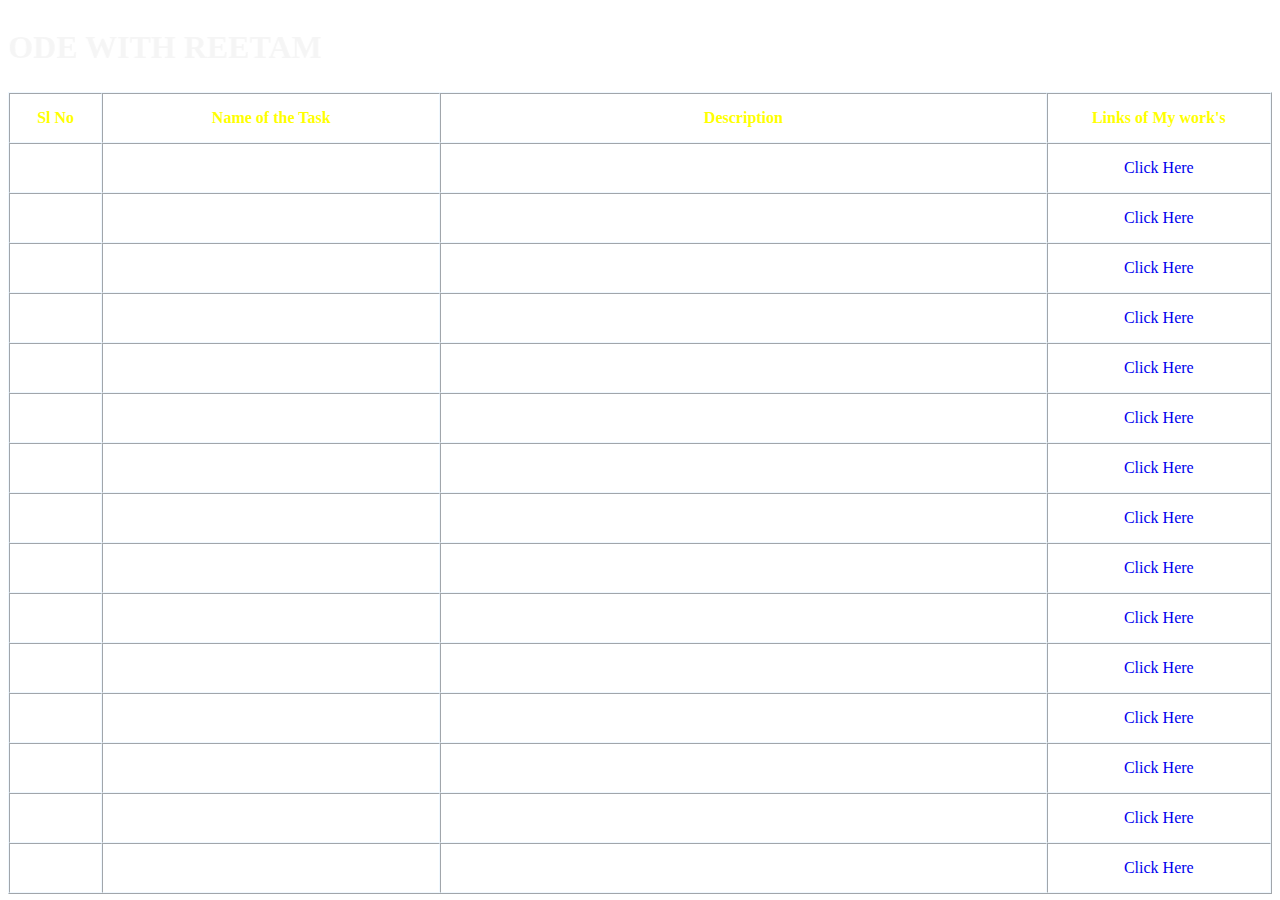
<file: index.html>
<!DOCTYPE html>
<html lang="en">
<head>
    <meta charset="UTF-8">
    <meta name="viewport" content="width=device-width, initial-scale=1.0">
    <title>REETAM OFFICAL SITE</title>
    <link rel="stylesheet" href="style.css">

    <style>
        a:hover {
            color:aquamarine;
            text-decoration:none;
        }

    </style>
</head>
<body>
    <marquee direction="right" scrollamount="40">
    <h1 class="hr">CODE WITH REETAM</h1></marquee>
    <table border="1" cellpadding="10" cellspacing="0">
        <head>
            <tr>
            <div class="header">
                <th>Sl No</th>
                <th>Name of the Task</th>
                <th>Description</th>
                <th>Links of My work's</th>
            </div>
        </tr>
        </head>
        <body>
            <tr>
                <td class="sl">1</td>
                <td>ABOUT ME</td>
                <td>MY BIO</td>
                <td><a href="Bio.html" style="text-decoration:none">Click Here</a></td>
            </tr>
            <tr>
                <td class="sl">2</td>
                <td>FIRST WEBPAGE</td>
                <td>COPYING FIRST WEBPAGE</td>
                <td><a href="Task1.html" style="text-decoration:none" color="red">Click Here</a></td>
            </tr>
            <tr>
                <td class="sl">3</td>
                <td>HTML FORMS</td>
                <td>HOW TO CREATE AND USE FORMS IN HTML</td>
                <td><a href="Task2.html" style="text-decoration:none">Click Here</a></td>
            </tr>
            <tr>
                <td class="sl">4</td>
                <td>HTML TABLE</td>
                <td>CREATING TABLES TO ORGANIZE DATA IN HTML</td>
                <td><a href="Task3.html" style="text-decoration:none">Click Here</a></td>
            </tr>
            <td class="sl">5</td>
                <td>CLONING WEBSITE</td>
                <td>CLONING pbanks.net</td>
                <td><a href="Home.html" style="text-decoration:none">Click Here</a></td>
            </tr>
            <tr>
                <td class="sl">6</td>
                <td>FLEX BOX</td>
                <td>FLEX BOX WORK</td>
                <td><a href="flex.html" style="text-decoration:none">Click Here</a></td>
                </tr>
                <tr>
                    <td class="sl">7</td>
                <td>CONTENT FLEX BOX</td>
                <td>CONTENT</td>
                <td><a href="content.html" style="text-decoration:none">Click Here</a></td>
                </tr>
                <tr>
                    <td class="sl">8</td>
                <td>FONTS</td>
                <td>USING GOOGLE FONTS</td>
                <td><a href="fonts.html" style="text-decoration:none">Click Here</a></td>
                </tr>
                <tr>
                    <td class="sl">9</td>
                <td>CLONING WEBSITE</td>
                <td>CLONING A REAL WEBSITE</td>
                <td><a href="nelson.html" style="text-decoration:none">Click Here</a></td>
                </tr>
                <tr>
                    <td class="sl">10</td>
                <td>CARD</td>
                <td>MAKING CARD USING CSS & HTML</td>
                <td><a href="card.html" style="text-decoration:none">Click Here</a></td>
                </tr>
        <tr>
                    <td class="sl">11</td>
                <td>CLONING WEBSITE</td>
                <td>CLONING A REAL WEBSITE</td>
                <td><a href="ivan.html" style="text-decoration:none">Click Here</a></td>
                </tr>
        <tr>
                    <td class="sl">12</td>
                <td>GRID WORK</td>
                <td>USE OF GRID CSS</td>
                <td><a href="grid.html" style="text-decoration:none">Click Here</a></td>
                </tr>
             <tr>
                    <td class="sl">13</td>
                <td>JAVA QUERY</td>
                <td>USE OF JAVA QUERY TO CHANGE H1 COLOR</td>
                <td><a href="query.html" style="text-decoration:none">Click Here</a></td>
                </tr>
            <tr>
                    <td class="sl">14</td>
                <td>JAVA QUERY</td>
                <td>USE OF JAVA QUERY TO CHANGE IMAGE</td>
                <td><a href="query-url.html" style="text-decoration:none">Click Here</a></td>
                </tr>
             <tr>
                    <td class="sl">15</td>
                <td>VILLAGE TOURISM WEBSITE</td>
                <td>Created a website for village tourism using only HTML and CSS</td>
                <td><a href="tourism.html" style="text-decoration:none">Click Here</a></td>
                </tr>
        </body>   
    </table>
</body>
</html>
</file>
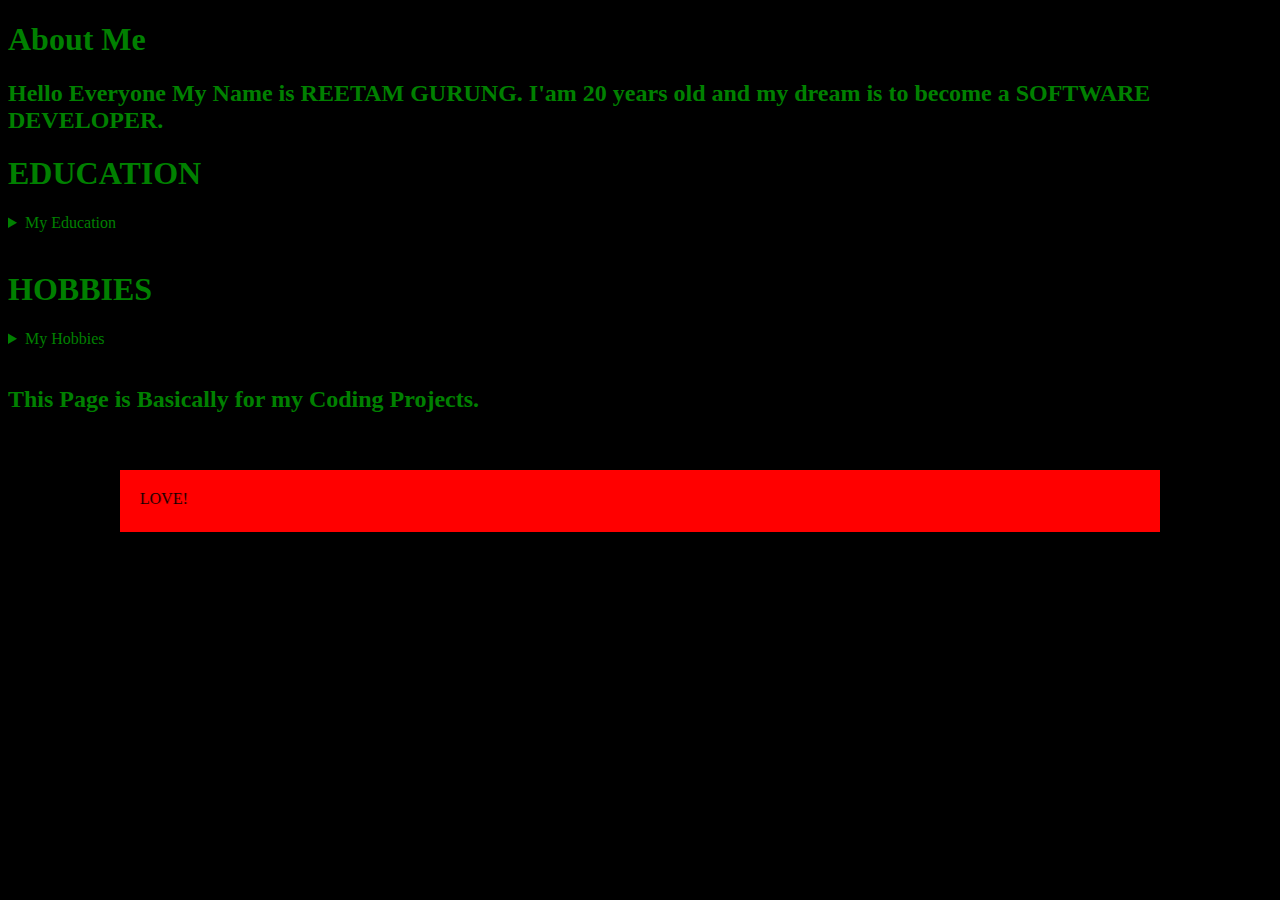
<file: Bio.html>
<!DOCTYPE html>
<html>
    <title>REETAM BIO</title>
    <body bgcolor="black">
        <title>Change Text Color</title>
        <style>
            .red-text {
                color: green;
            }
        </style>
    </head>
    <body>
        <z class="red-text">
        <h1>About Me</h1>
        <h2>Hello Everyone My Name is REETAM GURUNG. I'am 20 years old and my dream is to become a SOFTWARE DEVELOPER.</h2>
        <h1>EDUCATION</h1>
        <details>
                   <summary>My Education</summary>
            <ul>
                <li>CLASS NURSERY-3 JUBILANT SCHOOL</li>
                <li>CLASS 4 BHUSUK JR HIGH SCHOOL</li>
                <li>CLASS 5-7 CANAAN ACADEMY</li>
                <li>CLASS 8-12 ENCHEY SSSS</li>
                <li>COLLEGE: MEDHAVI SKILLS UNIVERSITY </li>
            </ul>
        </details>
        <br>
        <h1>HOBBIES</h1>
                <details>
                   <summary>My Hobbies</summary>
            <ul>
                <li>Listening Music</li>
                <li>Playing Video Games</li>
                <li>Writing Code</li>
                <li>Watching Movies\Web Series</li>
                <li>Learning About History</li>
                <li>Cooking</li>
            </ul>
        </details>
        <br>
        <h2>This Page is Basically for my Coding Projects.</h2></z>
        <br>
        <title>Marquee Example</title>
    <style>
        .colored-box {
            background-color: red; 
            padding: 20px;
            width: 1000px;
            margin: 20px auto;
            text-align: center;
        }
    </style>
</head>
<body>
    <div class="colored-box">
        <marquee behavior="scroll" direction="right">CODING IS LOVE!</marquee>
    </div>
    </body>
</htML>
</file>
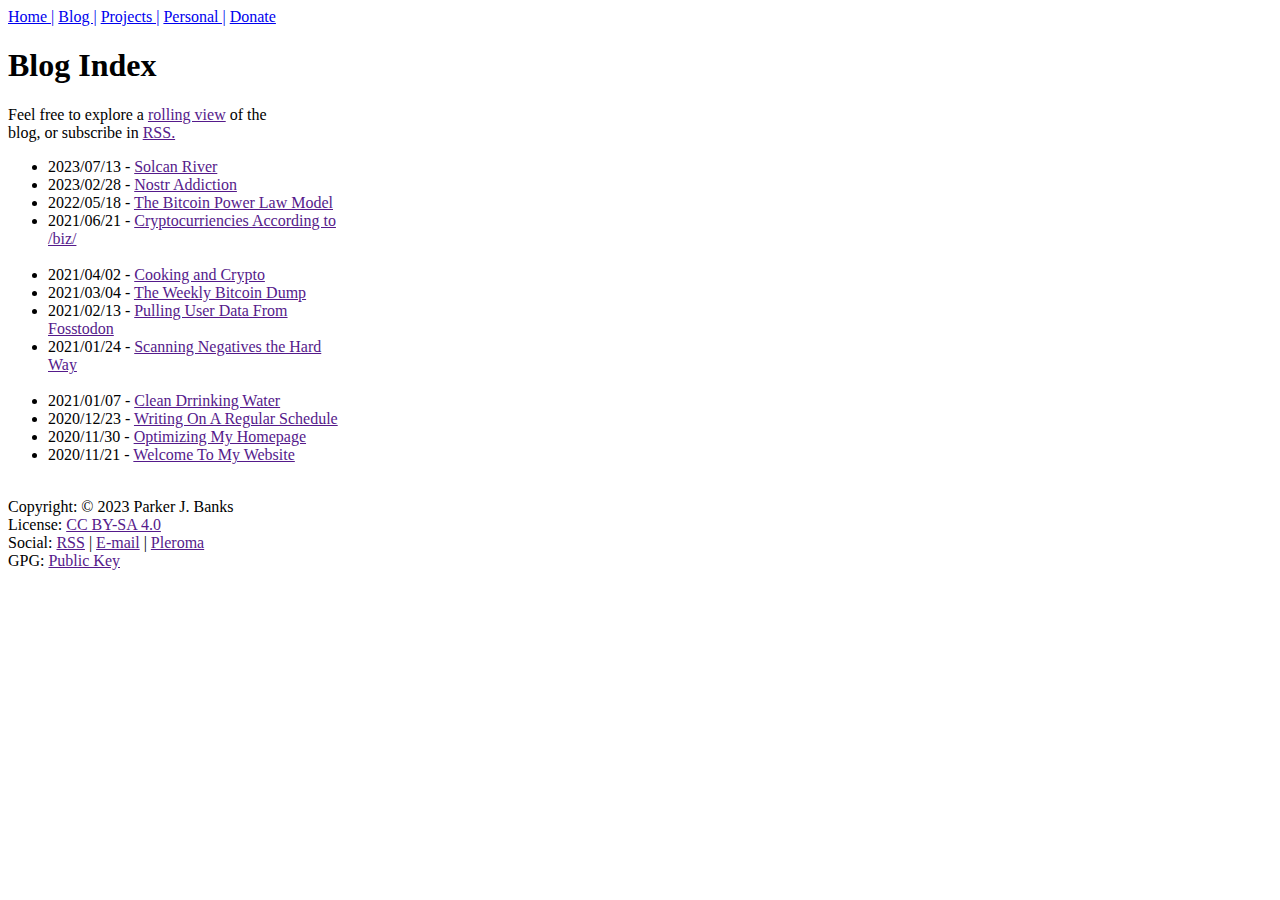
<file: Blog.html>
<!Doctype.html>
<html>
    <head>
            <header>
                <body>
                    <nav>
                        <a href="Home.html">Home  |</a>
                        <a href="Blog.html">Blog |</a>
                        <a href="Projects.html">Projects |</a>
                        <a href="Personal.html">Personal |</a>
                        <a href="Donate.html">Donate</a>
                      </nav>
                <h1>Blog Index</h1>
                <main>
                    <form>
                        Feel free to explore a <a href>rolling view</a> of the<br>
                        blog, or subscribe in <a href>RSS.</a>
                        <ul>
                            <li> 2023/07/13 - <a href> Solcan River</a></li>
                            <li> 2023/02/28 - <a href> Nostr Addiction</a></li>
                            <li> 2022/05/18 - <a href> The Bitcoin Power Law Model</a></li>
                            <li> 2021/06/21 - <a href> Cryptocurriencies According to<br>/biz/</a></li>
                            <br>
                            <li> 2021/04/02 - <a href> Cooking and Crypto</a></li>
                            <li> 2021/03/04 - <a href> The Weekly Bitcoin Dump</a></li>
                            <li> 2021/02/13 - <a href> Pulling User Data From<br>Fosstodon</a></li>
                            <li> 2021/01/24 - <a href> Scanning Negatives the Hard<br>Way</a></li>
                            <br>
                            <li> 2021/01/07 - <a href>Clean Drrinking Water</a></li>
                            <li> 2020/12/23 - <a href>Writing On A Regular Schedule</a></li>
                            <li> 2020/11/30 - <a href>Optimizing My Homepage</a></li>
                            <li> 2020/11/21 - <a href>Welcome To My Website</a></li>
                            <br>
                            </ul>
                        <footer>
                            <div class="copyright">
                            Copyright: &copy; 2023 Parker J. Banks<br>
                            License: <a href>CC BY-SA 4.0</a><br>
                            Social:  <a href>RSS</a> | <a href>E-mail</a> | <a href>Pleroma</a><br>
                            GPG: <a href>Public Key</a>
                            </div>
                        </footer>
                    </form>
                </main>
                </body>
                </header>
                </head>
                </html>
</file>
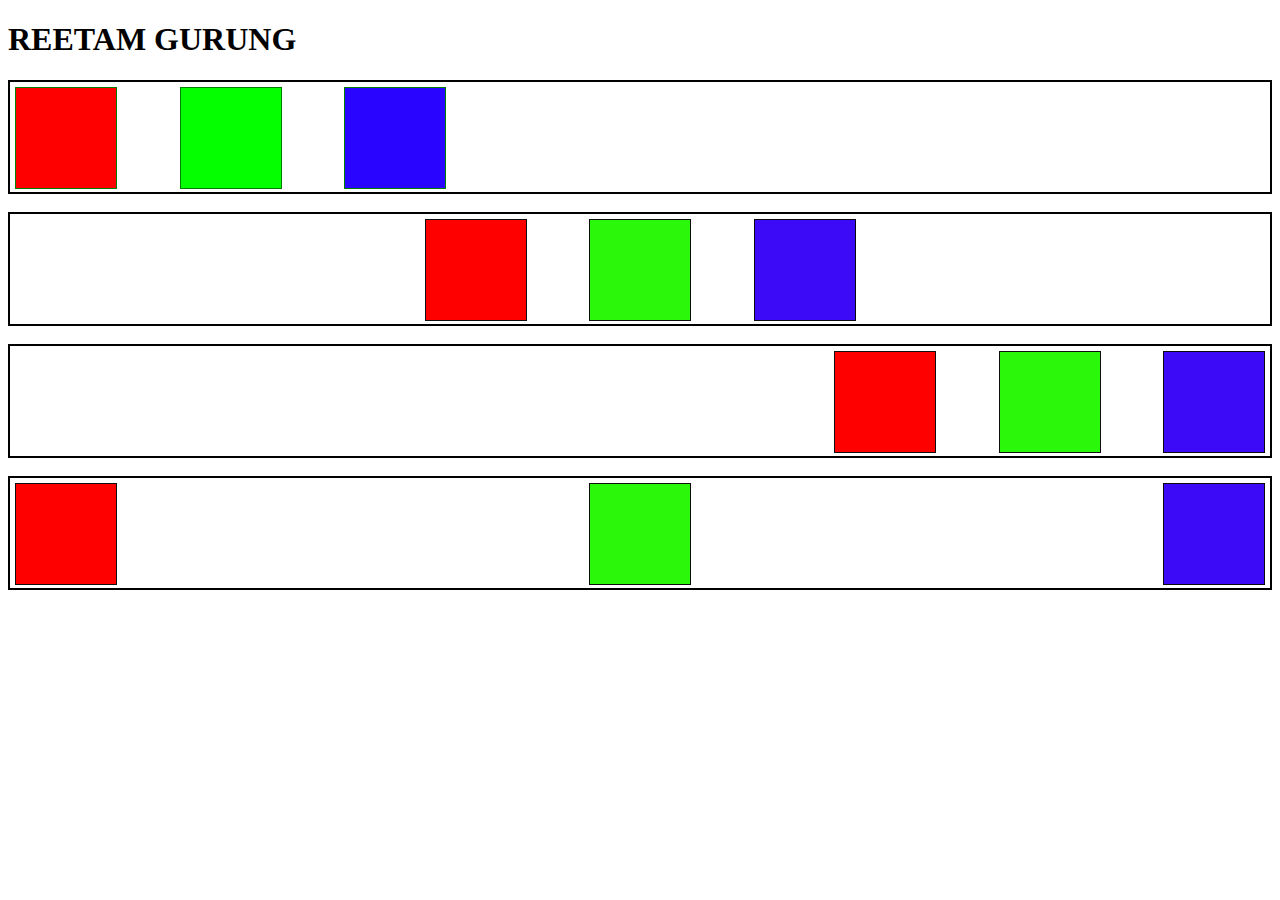
<file: content.html>
<!DOCTYPE html>
<html lang="en">
<head>
    <meta charset="UTF-8">
    <meta name="viewport" content="width=device-width, initial-scale=1.0">
    <title>Flexbox</title>
    <link rel="stylesheet" href="content.css">
</head>
<h1>REETAM GURUNG</h1>
<body>
    <div class="first-div">

        <div class="first-div-red"> 
        </div>

        <div class="first-div-green">
        </div>

        <div class="first-div-blue">

        </div>

    </div>
<br>
    <div class="second-div">
        <div class="second-div-red">

        </div>

        <div class="second-div-green">

        </div>
       
        <div class="second-div-blue">

        </div>
    </div>

    <br>

    <div class="third-div">

        <div class="third-div-red">

        </div>

        <div class="third-div-green">

        </div>
       
        <div class="third-div-blue">

        </div>
    </div>

    <br>
    <div class="fourth-div">

        <div class="fourth-div-red">

        </div>

        <div class="fourth-div-green">

        </div>
       
        <div class="fourth-div-blue">

        </div>
    </div>
    </body>
    </html>
</file>
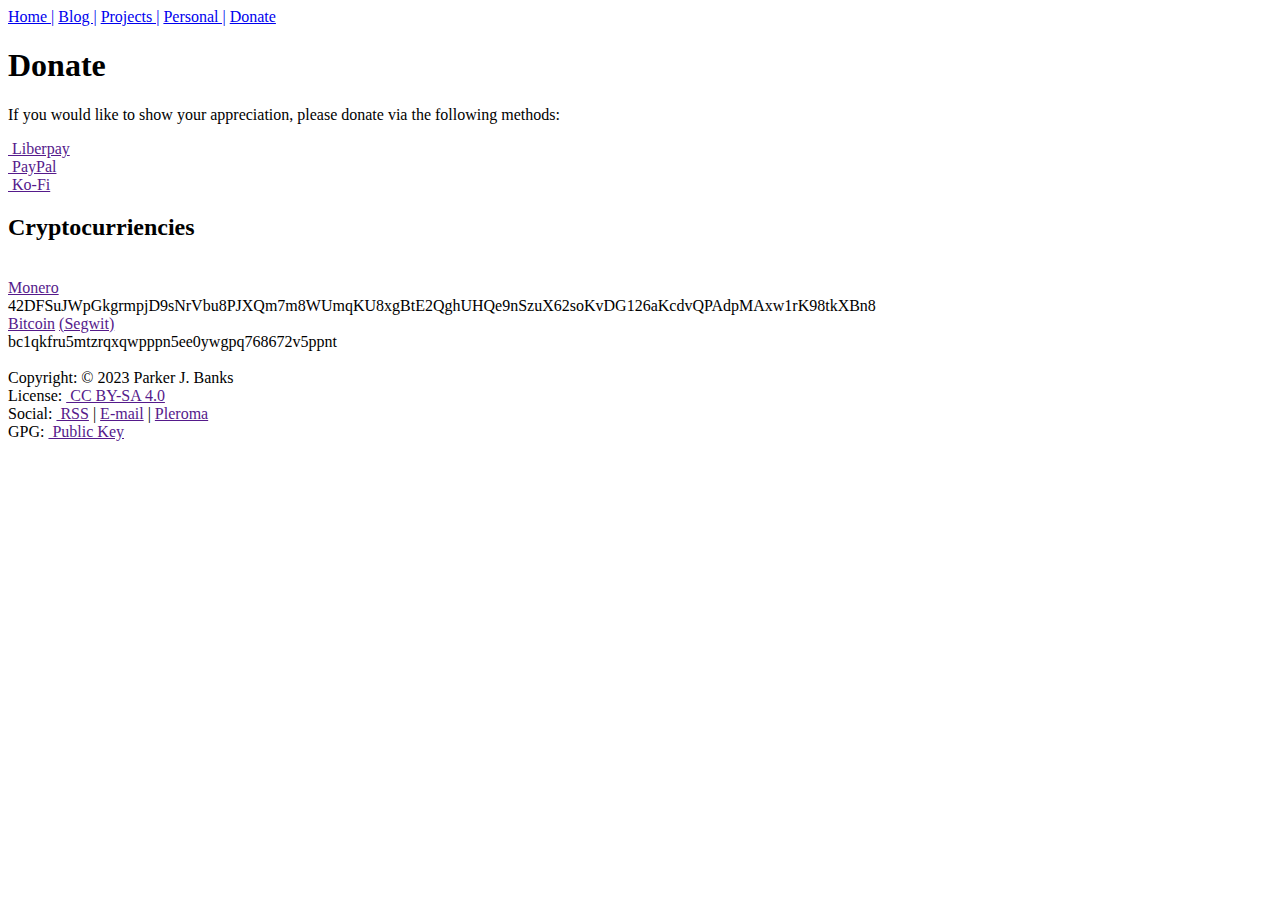
<file: Donate.html>
<!Doctype.html>
<html>
    <head>
        <body>
                <a href="Home.html">Home  |</a>
                <a href="Blog.html">Blog |</a>
                <a href="Projects.html">Projects |</a>
                <a href="Personal.html">Personal |</a>
                <a href="Donate.html">Donate</a>
                <h1>Donate</h1>
                <p>If you would like to show your appreciation, please donate via the following methods:</p>
                <a href>&nbsp;Liberpay</a><br>
                <a href>&nbsp;PayPal</a><br>
                <a href>&nbsp;Ko-Fi</a><br>
                <h2>Cryptocurriencies</h2>
                <br>
                <a href>Monero</a>
                <br>
                42DFSuJWpGkgrmpjD9sNrVbu8PJXQm7m8WUmqKU8xgBtE2QghUHQe9nSzuX62soKvDG126aKcdvQPAdpMAxw1rK98tkXBn8
                <br>
                <a href>Bitcoin</a> <a href>(Segwit)</a>
                <br>
                bc1qkfru5mtzrqxqwpppn5ee0ywgpq768672v5ppnt
                <br>
                <br>
                <footer>
                    <div class="copyright">
                        Copyright: &copy;&nbsp;2023 Parker J. Banks<br>
                        License: <a href>&nbsp;CC BY-SA 4.0</a><br>
                        Social: <a href>&nbsp;RSS</a> | <a href>E-mail</a> | <a href>Pleroma</a><br>
                        GPG:    <a href>&nbsp;Public Key</a> 
                    </div>
                  </footer>
            </body>
        </head>
        </html>
</file>
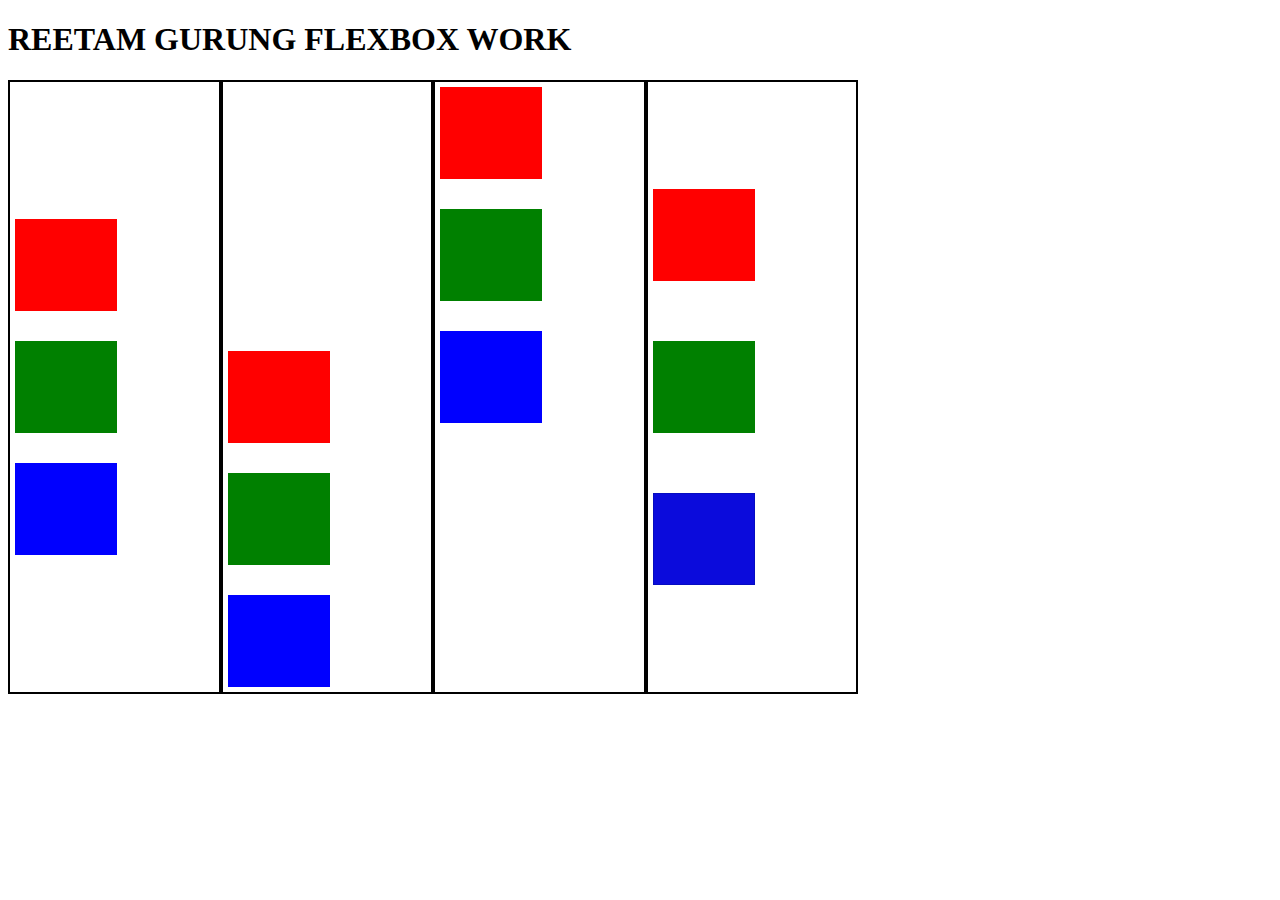
<file: flex.html>
<!DOCTYPE html>
<html lang="en">

<head>
    <meta charset="UTF-8">
    <meta name="viewport" content="width=device-width, initial-scale=1.0">
    <link rel="stylesheet" href="flex.css">
    <title>Flexbox</title>
    <h1>REETAM GURUNG FLEXBOX WORK</h1>
</head>

<body>

    <div class="container">

        <div class="first-div">

            <div class="first-div-red">
            </div>
            <div class="first-div-green">
            </div>
            <div class="First-div-blue">
            </div>
        </div>
        <br>

        <div class="second-div">

            <div class="second-div-red">
            </div>
            <div class="second-div-green">
            </div>
            <div class="second-div-blue">
            </div>
        </div>
        <br>

        <div class="third-div">

            <div class="third-div-red">
            </div>
            <div class="third-div-green">
            </div>
            <div class="third-div-blue">
            </div>
        </div>
        <br>

        <div class="fourth-div">

            <div class="fourth-div-red">
            </div>
            <div class="fourth-div-green">
            </div>
            <div class="fourth-div-blue">
            </div>
        </div>
    </div class="container">
    
    
</body>

</html>
</file>
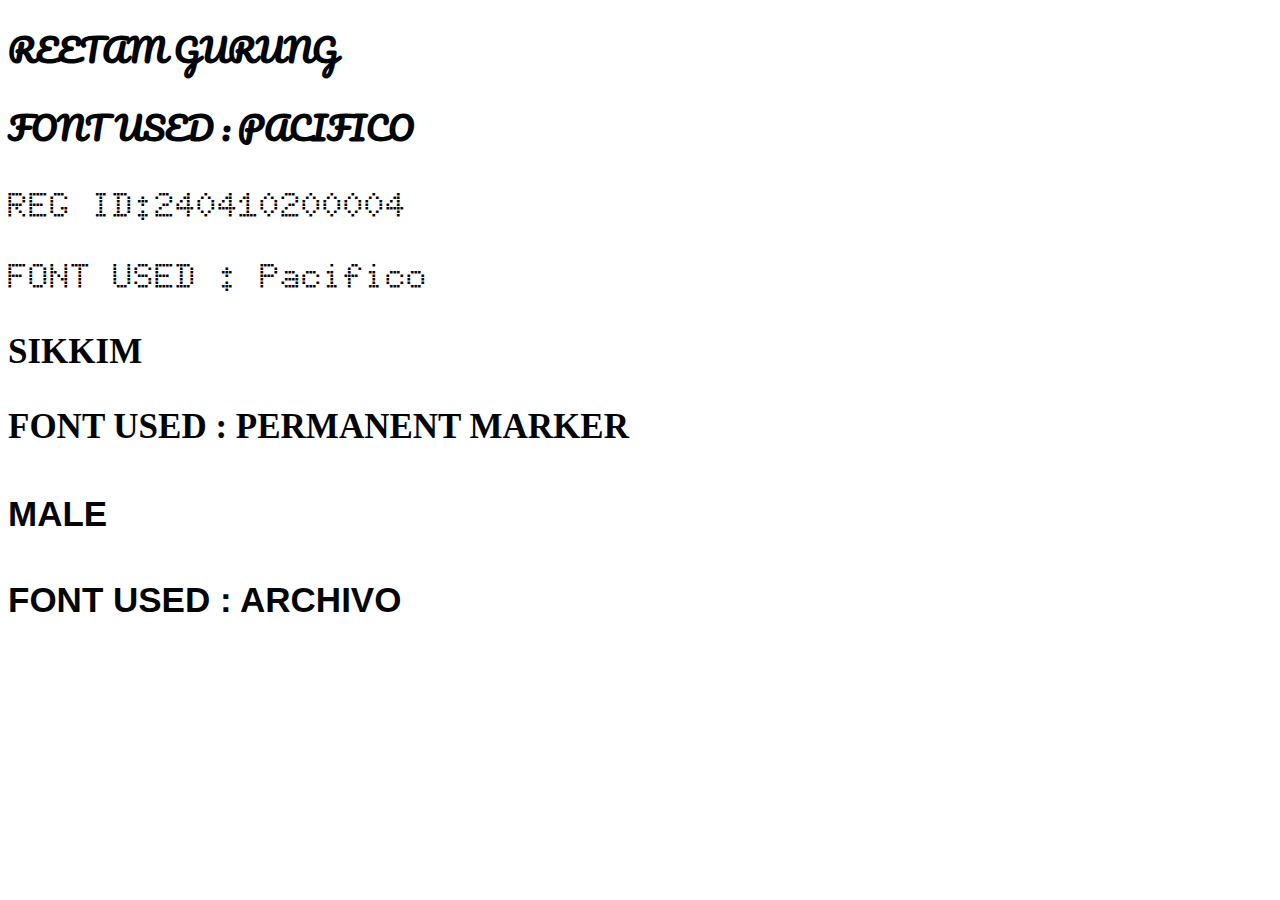
<file: fonts.html>
<!DOCTYPE html>
<html lang="en">
<head>
    <meta charset="UTF-8">
    <meta name="viewport" content="width=device-width, initial-scale=1.0">
    <link rel="preconnect" href="https://fonts.googleapis.com">
    <link rel="preconnect" href="https://fonts.gstatic.com" crossorigin>
    <link href="https://fonts.googleapis.com/css2?family=Anton&family=Doto:wght@100..900&family=Edu+AU+VIC+WA+NT+Pre:wght@400..700&family=Pacifico&display=swap" rel="stylesheet">  


<h1 style="color: #030509;">REETAM GURUNG</h1>  

<h1 style="color: #030509;">FONT USED : PACIFICO</h1> 


<STYle>

h1 {
    
    font-family: "Pacifico", cursive;
  }

</STYle>

  



 <h2 style="color: #030509;"> REG ID:240410200004</h2>

 <h2 style="color: #030509;">FONT USED : Pacifico </h2>  


 <style> 
   h2 
{

    font-family: "doto", serif;
    
        font-size: 35px;

        font-weight: 10000;
      

}

     
  </style>

  
<h3 style="color: #030509;"> SIKKIM</h3>

 <h3 style="color: #030509;">FONT USED : PERMANENT MARKER  </h3>  

 <style> 
   h3 
{

  font-family: "Permanent Marker", cursive;
    
        font-size: 35px;

        font-weight: 10000;
      

}

</style>

  
<h4 style="color: #030509;">MALE</h4>

 <h4 style="color: #030509;">FONT USED : ARCHIVO  </h4>  

 <style> 
   h4
{

  font-family: "Archivo", sans-serif;
    
        font-size: 35px;

        font-weight: 10000;
}
</STYLE>
</head>
</html>
</file>
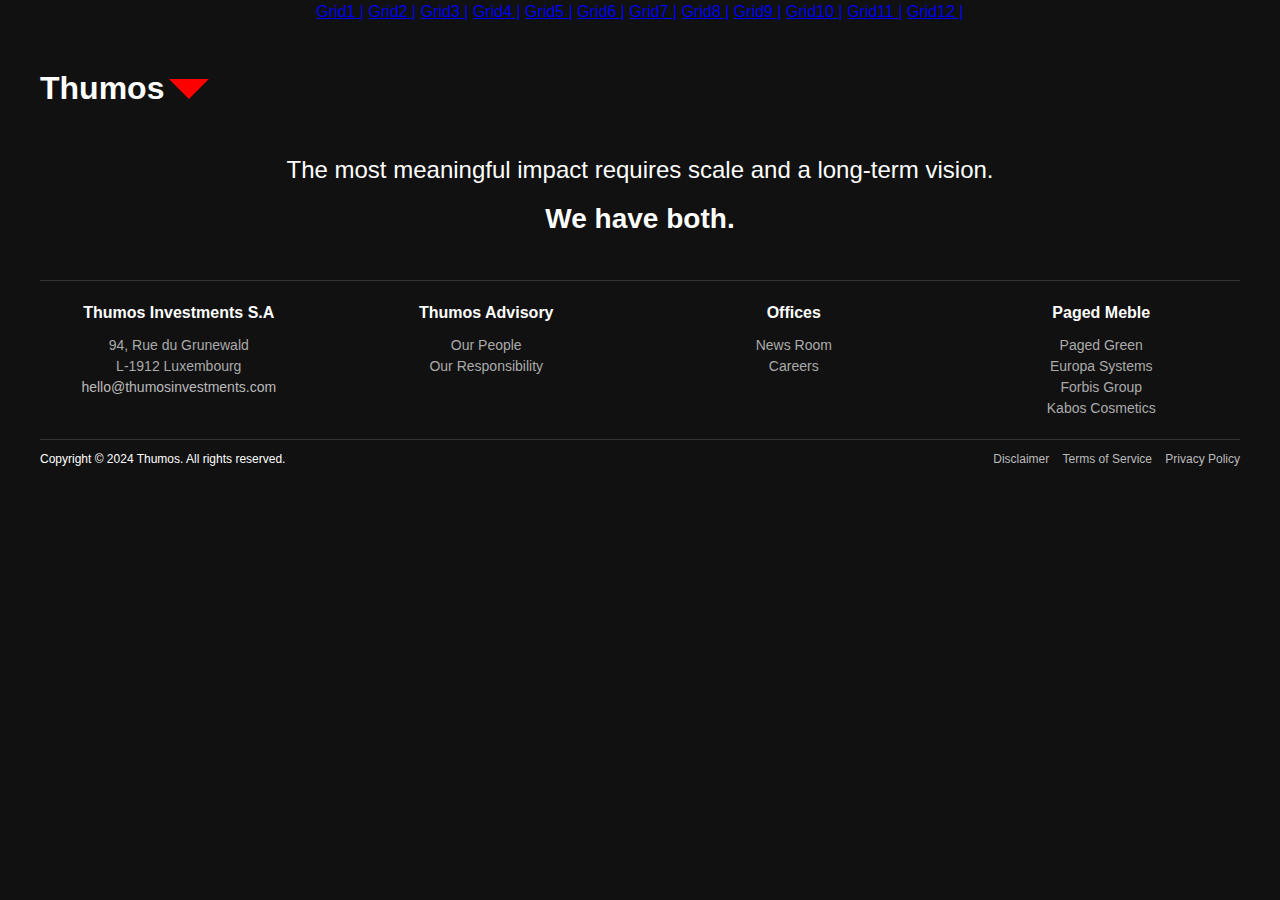
<file: grid12.html>
<!DOCTYPE html>
<html lang="en">
<head>
    <meta charset="UTF-8">
    <meta name="viewport" content="width=device-width, initial-scale=1.0">
    <title>Thumos Layout</title>
    <link rel="stylesheet" href="grid12.css">
    <center>
        <nav>
            <a href="grid.html">Grid1 |</a>
            <a href="grid1.html">Grid2 |</a>
            <a href="grid2.html">Grid3 |</a>
            <a href="grid4.html">Grid4 |</a>
            <a href="grid5.html">Grid5 |</a>
            <a href="grid6.html">Grid6 |</a>
            <a href="grid7.html">Grid7 |</a>
            <a href="grid8.html">Grid8 |</a>
            <a href="grid9.html">Grid9 |</a>
            <a href="grid10.html">Grid10 |</a>
            <a href="grid11.html">Grid11 |</a>
            <a href="grid12.html">Grid12 |</a>
        </nav>
</head>
<body>
    <!-- Main container -->
    <div class="container">
        <!-- Logo Section -->
        <div class="logo-section">
            <div class="logo">
                <h1>Thumos</h1>
                <div class="logo-icon"></div>
            </div>
        </div>

        <!-- Message Section -->
        <div class="message">
            <h2>The most meaningful impact requires scale and a long-term vision.</h2>
            <h3><span class="highlight">We</span> have <span class="highlight">both</span>.</h3>
        </div>

        <!-- Footer Section -->
        <div class="footer">
            <div class="column">
                <h4>Thumos Investments S.A</h4>
                <p>94, Rue du Grunewald<br>L-1912 Luxembourg</p>
                <p><a href="mailto:hello@thumosinvestments.com">hello@thumosinvestments.com</a></p>
            </div>

            <div class="column">
                <h4>Thumos Advisory</h4>
                <p>Our People</p>
                <p>Our Responsibility</p>
            </div>

            <div class="column">
                <h4>Offices</h4>
                <p>News Room</p>
                <p>Careers</p>
            </div>

            <div class="column">
                <h4>Paged Meble</h4>
                <p>Paged Green</p>
                <p>Europa Systems</p>
                <p>Forbis Group</p>
                <p>Kabos Cosmetics</p>
            </div>
        </div>

        <!-- Footer Bottom -->
        <div class="bottom-bar">
            <p>Copyright &copy; 2024 Thumos. All rights reserved.</p>
            <div>
                <a href="#">Disclaimer</a>
                <a href="#">Terms of Service</a>
                <a href="#">Privacy Policy</a>
            </div>
        </div>
    </div>
</body>
</html>
</file>
<file: style.css>
body{
    background-image: url("https://i.pinimg.com/originals/a2/fe/21/a2fe21da9ce7d1698f5b48cdb506c853.jpg");
    height: 70vh;
    background-size: cover;
    background-position: center;

    text-align: center;
}

.hr{
    color:whitesmoke;
}

table {
    width: 100%;
    border-color: aliceblue;
}

th {
    color: yellow;
}

td {
    color: white;
}

.sl {
    color:white;
}

table ,th, td {
    border-color: 1px white;
}

th, td {
    padding: 15px;
    text-align: center;
}
nav {
    text-align: left;
}
section {
    text-align: left;
}
</file>
<file: content.css>
.first-div{
    display: flex;
    gap: 5%;
    padding: 5px;
    height: 100px;
    border:2px solid black;
    justify-content:flex-start;

}
.first-div-red{
    border:1px solid green;
    background-color:red;
    height:100px;
    width:100px;
}

.first-div-green{
    border:1px solid green;
    background-color:rgb(4, 255, 0);
    height:100px;
    width:100px;
}

.first-div-blue{
    border:1px solid green;
    background-color:rgb(41, 4, 254);
    height:100px;
    width:100px;
}

.second-div{
    display: flex;
    gap: 5%;
    padding: 5px;
    height: 100px;
    border:2px solid black;
    justify-content:center;
}


.second-div-red{
    border:1px solid rgb(14, 14, 14);
    background-color:red;
    height:100px;
    width:100px;
}

.second-div-green{
    border:1px solid rgba(9, 9, 9, 0.973);
    background-color:rgba(38, 247, 5, 0.982);
    height:100px;
    width:100px;
}

.second-div-blue{
    border:1px solid rgba(9, 9, 9, 0.973);
    background-color:rgba(57, 5, 247, 0.982);
    height:100px;
    width:100px;
}

.third-div{
    display: flex;
    gap: 5%;
    padding: 5px;
    height: 100px;
    border:2px solid black;
    justify-content:flex-end;
}

.third-div-red{
    border:1px solid rgb(14, 14, 14);
    background-color:red;
    height:100px;
    width:100px;
}

.third-div-green{
    border:1px solid rgba(9, 9, 9, 0.973);
    background-color:rgba(38, 247, 5, 0.982);
    height:100px;
    width:100px;
}

.third-div-blue{
    border:1px solid rgba(9, 9, 9, 0.973);
    background-color:rgba(57, 5, 247, 0.982);
    height:100px;
    width:100px;
}

.fourth-div{
    display: flex;
    gap: 5%;
    padding: 5px;
    height: 100px;
    border:2px solid black;
    justify-content:space-between;
}

.fourth-div-red{
    border:1px solid rgb(14, 14, 14);
    background-color:red;
    height:100px;
    width:100px;
}

.fourth-div-green{
    border:1px solid rgba(9, 9, 9, 0.973);
    background-color:rgba(38, 247, 5, 0.982);
    height:100px;
    width:100px;
}

.fourth-div-blue{
    border:1px solid rgba(9, 9, 9, 0.973);
    background-color:rgba(57, 5, 247, 0.982);
    height:100px;
width:100px;
}
</file>
<file: flex.css>
.container{
    display: flex ;
width: 850px;
}

.first-div {
    display: flex;
    gap: 5%;
    padding: 5PX;
    height: 600px;
    width: 2000px;
    border : 2px solid black;
    justify-content: center;
    flex-direction: column;
}

.first-div-red {
    border: 1px solid red;
    background-color: #ff0000;
    width: 100px;
    height: 90px;
    
}

.first-div-green {
    border: 1px solid green;
    background-color: green;
    height: 90px;
    width: 100px;
}

.First-div-blue {
    border: 1px solid blue;
    background-color: blue;
    height: 90px;
    width: 100px;
}

.second-div {
    display: flex;
    gap: 5%;
    padding: 5PX;
    height: 600PX;
    width: 2000px;
    border : 2px solid black;
    justify-content: flex-end;
    flex-direction: column;
}

.second-div-red {
    border: 1px solid red;
    background-color: red;
    width: 100px;
    height: 90px;
}

.second-div-green {
    border: 1px solid green;
    background-color: green;
    height: 90px;
    width: 100px;
    
}

.second-div-blue {
    border: 1px solid blue;
    background-color: blue;
    height: 90px;
    width: 100px;
    
}

.third-div {
    display: flex;
    gap: 5%;
    padding: 5PX;
    height: 600PX;
    width: 2000px;
    border : 2px solid black;
    justify-content: flex-start;
    flex-direction: column;
    
}

.third-div-red {
    border: 1px solid red;
    background-color: red;
    width: 100px;
    height: 90px;
}

.third-div-green {
    border: 1px solid green;
    background-color: green;
    height: 90px;
    width: 100px;
    
}

.third-div-blue {
    border: 1px solid blue;
    background-color: blue;
    height: 90px;
    width: 100px;
    
}

.fourth-div {
    display: flex;
    gap: 10%;
    padding: 5PX;
    height: 600PX;
    width: 2000px;
    border :   2px solid black;
    justify-content:center;
    flex-direction: column;
}

.fourth-div-red {
    border: 1px solid red;
    background-color: red;
    width: 100px;
    height: 90px;
}

.fourth-div-green {
    border: 1px solid green;
    background-color: green;
    height: 90px;
    width: 100px;
    
}
.fourth-div-blue {
    border: 1px solid rgb(6, 12, 193);
    background-color: rgb(11, 11, 220);
    height: 90px;
    width:100px;
}
</file>
<file: grid12.css>
/* General Reset */
* {
    margin: 0;
    padding: 0;
    box-sizing: border-box;
    font-family: Arial, sans-serif;
}

/* Body Styling */
body {
    background-color: #111;
    color: #fff;
    line-height: 1.5;
}

/* Container Grid */
.container {
    display: grid;
    grid-template-columns: repeat(12, 1fr);
    grid-template-rows: auto;
    gap: 20px;
    padding: 40px;
}

/* Logo Section */
.logo-section {
    grid-column: span 12;
    display: flex;
    align-items: center;
    gap: 10px;
}

.logo h1 {
    font-size: 32px;
    font-weight: bold;
    display: inline-block;
}

.logo-icon {
    display: inline-block;
    background: red;
    height: 20px;
    width: 40px;
    clip-path: polygon(100% 0%, 50% 100%, 0% 0%);
}

/* Message Section */
.message {
    grid-column: span 12;
    text-align: center;
    margin-top: 20px;
}

.message h2 {
    font-size: 24px;
    font-weight: 300;
    margin-bottom: 10px;
}

.message h3 {
    font-size: 28px;
    font-weight: 600;
}

.message .highlight {
    color: #fff;
}

/* Footer Section */
.footer {
    grid-column: span 12;
    display: grid;
    grid-template-columns: repeat(4, 1fr);
    gap: 30px;
    margin-top: 20px;
    border-top: 1px solid #333;
    padding-top: 20px;
}

.column h4 {
    font-size: 16px;
    font-weight: 600;
    margin-bottom: 10px;
}

.column p {
    font-size: 14px;
    color: #aaa;
}

.column a {
    color: #bbb;
    text-decoration: none;
}

.column a:hover {
    color: #fff;
}

/* Bottom Bar */
.bottom-bar {
    grid-column: span 12;
    display: flex;
    justify-content: space-between;
    border-top: 1px solid #333;
    padding: 10px 0;
    font-size: 12px;
}

.bottom-bar a {
    color: #bbb;
    text-decoration: none;
    margin-left: 10px;
}

.bottom-bar a:hover {
color:#fff;
}
</file>
